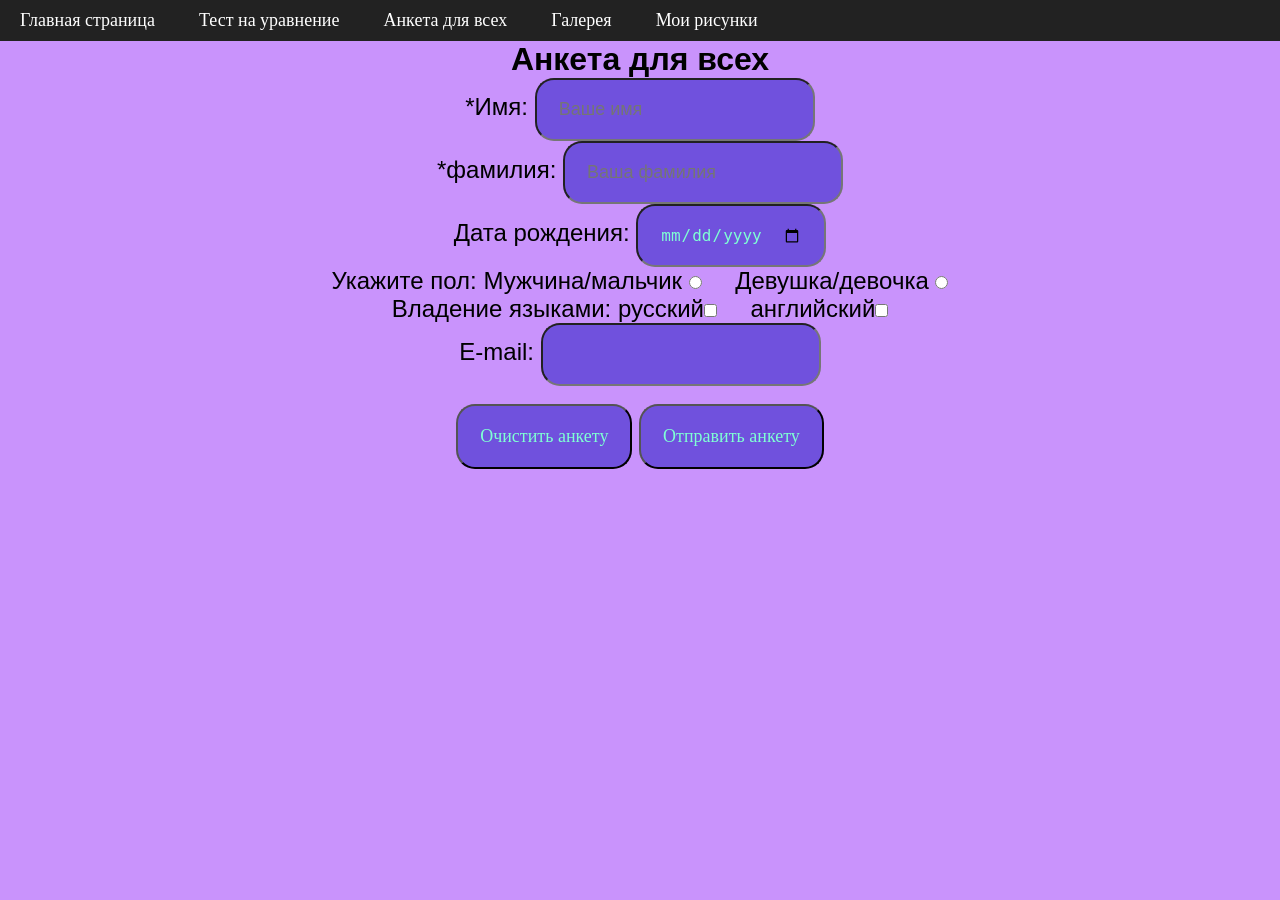
<file: anketa.html>
<!DOCTYPE html>
<html>
<head>
   <link rel="stylesheet" href="style.css">
   <div class="nav">
      <ul class="left">
        <li><a href="softium.html">Главная страница</a></li>
        <li><a href="test_na_urovnenie.html">Тест на уравнение</a></li>
        <li><a href="anketa.html">Анкета для всех</a></li>
        <li><a href="galereya.html">Галерея</a></li>
        <li><a href="yasoidusumasetimcanvas.html">Мои рисунки</a></li>
      </ul>
    </div>
   
<title> Анкета </title>
</head>
<body>
<p style="text-align: center;">
   <h1 align="center"> Анкета для всех </h1>
</p>
<form>
   
   <p style="text-align: center;">
      </p1>
<label> *Имя:
<input type="text" name="first _name" required placeholder='Ваше имя'>
</label>
<br>
<label> *фамилия:
<input type="text" name="second _name" required placeholder='Ваша фамилия'>
</label>
<br>
<label> Дата рождения:
<input type="date" name="3 _name" placeholder='Ваша фамилия'>
</label>
<br>
Укажите пол:
<label> Мужчина/мальчик
<input type="radio" name="s" value="man">
</label>
&nbsp; &nbsp;
<label> Девушка/девочка
<input type="radio" name="s" value="woman">
</label>
<br>
Владение языками:
 <label>
 русский<input type="checkbox" name="ru"value="ru">
 </label>
  <label>
  &nbsp; &nbsp;
 английский<input type="checkbox" name="en"value="en">
 </label>
  <p style="text-align: center;"> <label> E-mail: 
<input type="email" name="4 _name" >
</label>
</p>
<br>
<p style="text-align: center;">
<button align="center" type="reset">Очистить анкету</button>
<button align="center" type="sudmit">Отправить анкету</button>
</p>
</p>
</form>
</body>
</html>
</file>
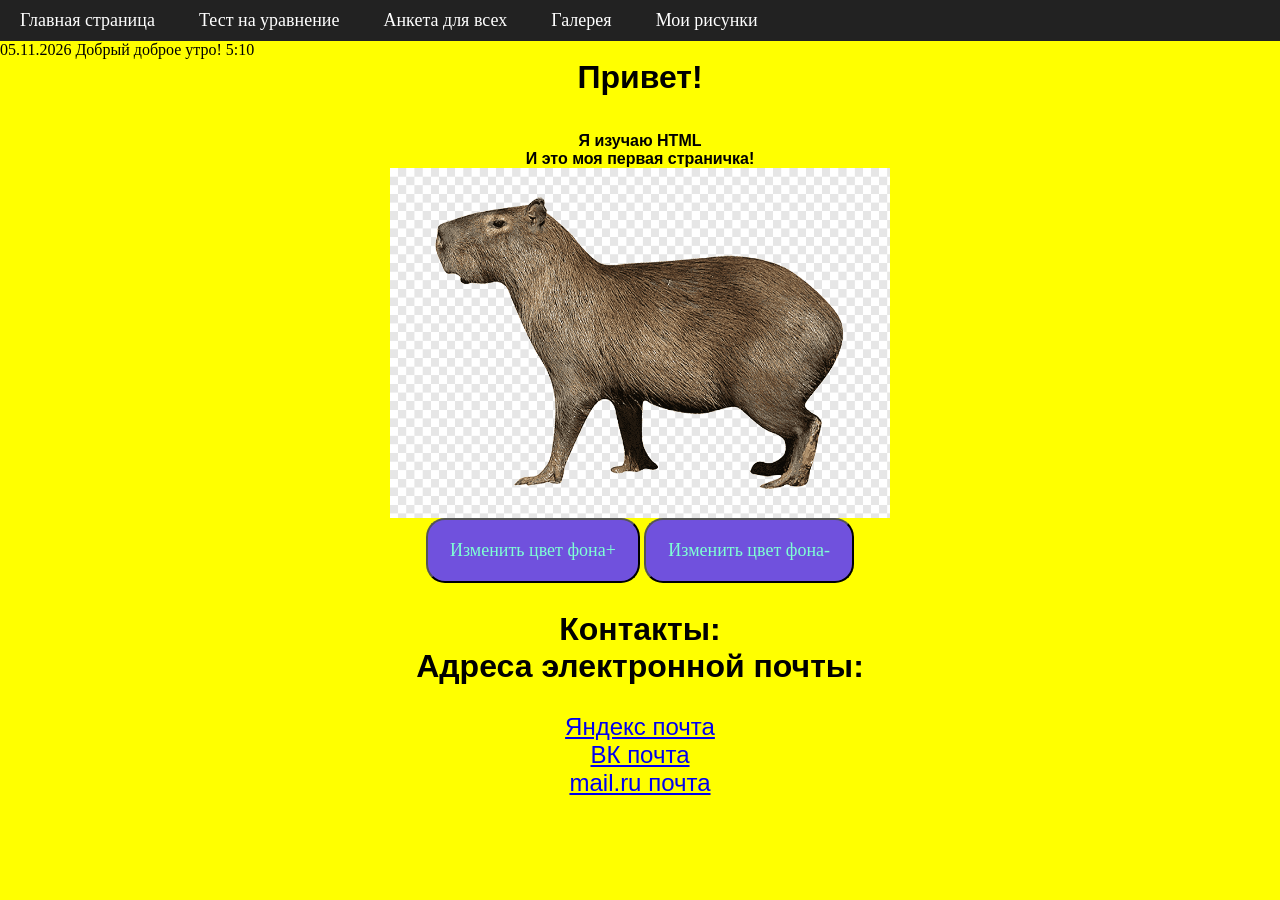
<file: softium.html>
<html>
<head>
  <meta http-equiv="content-type" content="text/html; charset=utf-8">
  <link rel="stylesheet" href="style.css">
  <div class="nav">
    <ul class="left">
      <li><a href="softium.html">Главная страница</a></li>
      <li><a href="test_na_urovnenie.html">Тест на уравнение</a></li>
      <li><a href="anketa.html">Анкета для всех</a></li>
      <li><a href="galereya.html">Галерея</a></li>
      <li><a href="yasoidusumasetimcanvas.html">Мои рисунки</a></li>
    </ul>
  </div>
<title>
Главная страница
</title>
</head>
<script>
var colorArray = ["red", "orange", "yellow", "green", "blue", "magenta", "black"];
var i = 0;
function changeColor() {
document.body.style.background = colorArray[i];
i++;
if( i > colorArray.length - 1){
i = 0;
}
}
function changeColorBack() {
document.body.style.background = colorArray[i];
i--;
if( i < 0){
i = colorArray.length - 1;
}
}
</script>
<script>
var data = new Date() ;
var year = data.getFullYear();
var month = data.getMonth();
var hours = data.getHours() ;
var minutes = data.getMinutes() ;
if (month < 10)
{month='0' + month}
var date = data.getDate();
if (date < 10)
{date='0' + date}
if (hours <12)
document.write (date, '.' , month, '.', year, ' ' , 'Добрый доброе утро!' , ' ' , hours, ':', minutes);
else if (12 <hours <16)
document.write (date, '.' , month, '.', year, ' ' , 'Добрый день !' , ' ' , hours, ':', minutes);
else if (17< hours <22)
document.write (date, '.' , month, '.', year, ' ' , 'Добрый вечер !' , ' ' , hours, ':', minutes);
else
document.write (date, '.' , month, '.', year, ' ' , 'Спокойной ночи.' , ' ' , hours, ':', minutes);

</script>
<body bgcolor=yellow>
  <p>
 <H1 align=center>  Привет! </h1>  <br> 
 <br>
<H4 align=center> Я изучаю HTML   <br>
  
И это моя первая страничка!<br>
</p>
 <img src='test_image.png' width='500'height='350'>
 <br>
 <button onclick="changeColor();">Изменить цвет фона+</button>
  <button onclick="changeColorBack() ;">Изменить цвет фона-</button>
  <br>
  <p>
    <br>
 <h1>Контакты:</h1>
  <h1>Адреса электронной почты:</h1>
  </p>
<p>
  <br>
  <p><p><a href="mailto:eas14ru@yandex.ru" >Яндекс почта</a></p></p>
  </p><p><a href="mailto:eas14ru@vk.com">ВК почта</a></p> <p><a href="mailto:alex14ioafr5@mail.ru">mail.ru почта</a></p>
</p>
</p>
</body>
</file>
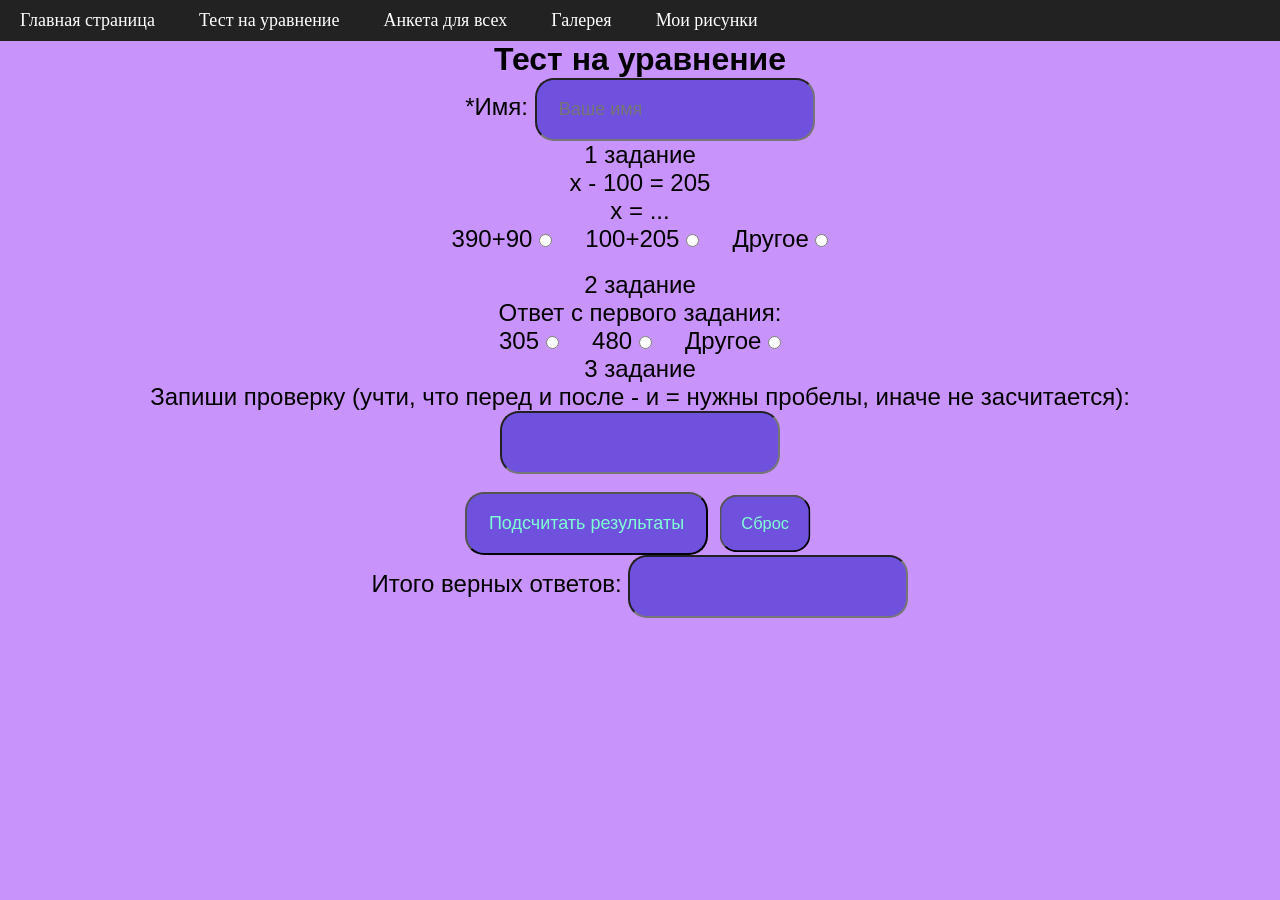
<file: test_na_urovnenie.html>
<!DOCTYPE html>
<html>
<head>
    <link rel="stylesheet" href="style.css">
    <div class="nav">
        <ul class="left">
          <li><a href="softium.html">Главная страница</a></li>
          <li><a href="test_na_urovnenie.html">Тест на уравнение</a></li>
          <li><a href="anketa.html">Анкета для всех</a></li>
          <li><a href="galereya.html">Галерея</a></li>
          <li><a href="yasoidusumasetimcanvas.html">Мои рисунки</a></li>
        </ul>
      </div>
<title> Тест на уравнение </title>
</head>

<body>

    
    <h1 align="center"> Тест на уравнение </h1>
<form>
    <p style="text-align: center;">
<label> *Имя:
<input type="text" name="first _name" placeholder='Ваше имя'>
</label>
<br>
<label> 
1 задание
<br>
x - 100 = 205
<br>
x = ...
<p style="text-align: center;">
<label> 390+90
<input type="radio" name="s" value="0">
</label>
&nbsp; &nbsp;
<label> 100+205
<input type="radio" name="s" value="1">
</label>
&nbsp; &nbsp;
<label> Другое
<input type="radio" name="s" value="0">
</label>
</p>
<br>
<label> 
<p style="text-align: center;">
2 задание
<br>
Ответ с первого задания:
</p>
<p style="text-align: center;">
<label> 305
<input type="radio" name="a" value="1">
</label>
&nbsp; &nbsp;
<label> 480
<input type="radio" name="a" value="0">
</label>
&nbsp; &nbsp;
<label> Другое
<input type="radio" name="a" value="0">
</label>
</label>
</p>
<p style="text-align: center;">
<label>
3 задание
<br>
Запиши проверку (учти, что перед и после - и = нужны пробелы, иначе не засчитается):  
</p>
<p style="text-align: center;">
  <input type="text" name="tt" value="" > <p style="text-align: center;"></p> 
</label>
</label>
</p>
<br>
<p style="text-align: center;">
<span id="a"><input type="button" id="calc" value="Подсчитать результаты"></span>
<input type="reset" value="Сброс" id="sbros_a">
</p>
<p style="text-align: center;"> 
Итого верных ответов: <input type="text" name="result" readonly>
</p>
</form>
</body>
<script>
calc.onclick = function() {
var myform = this.form;
var sum = 0;
if(myform.s.value == '1') sum++;
if(myform.a.value == '1') sum++;
if(myform.tt.value == '305 - 100 = 205') sum++;
myform.result.value = sum;
}
</script>
</html>
</file>
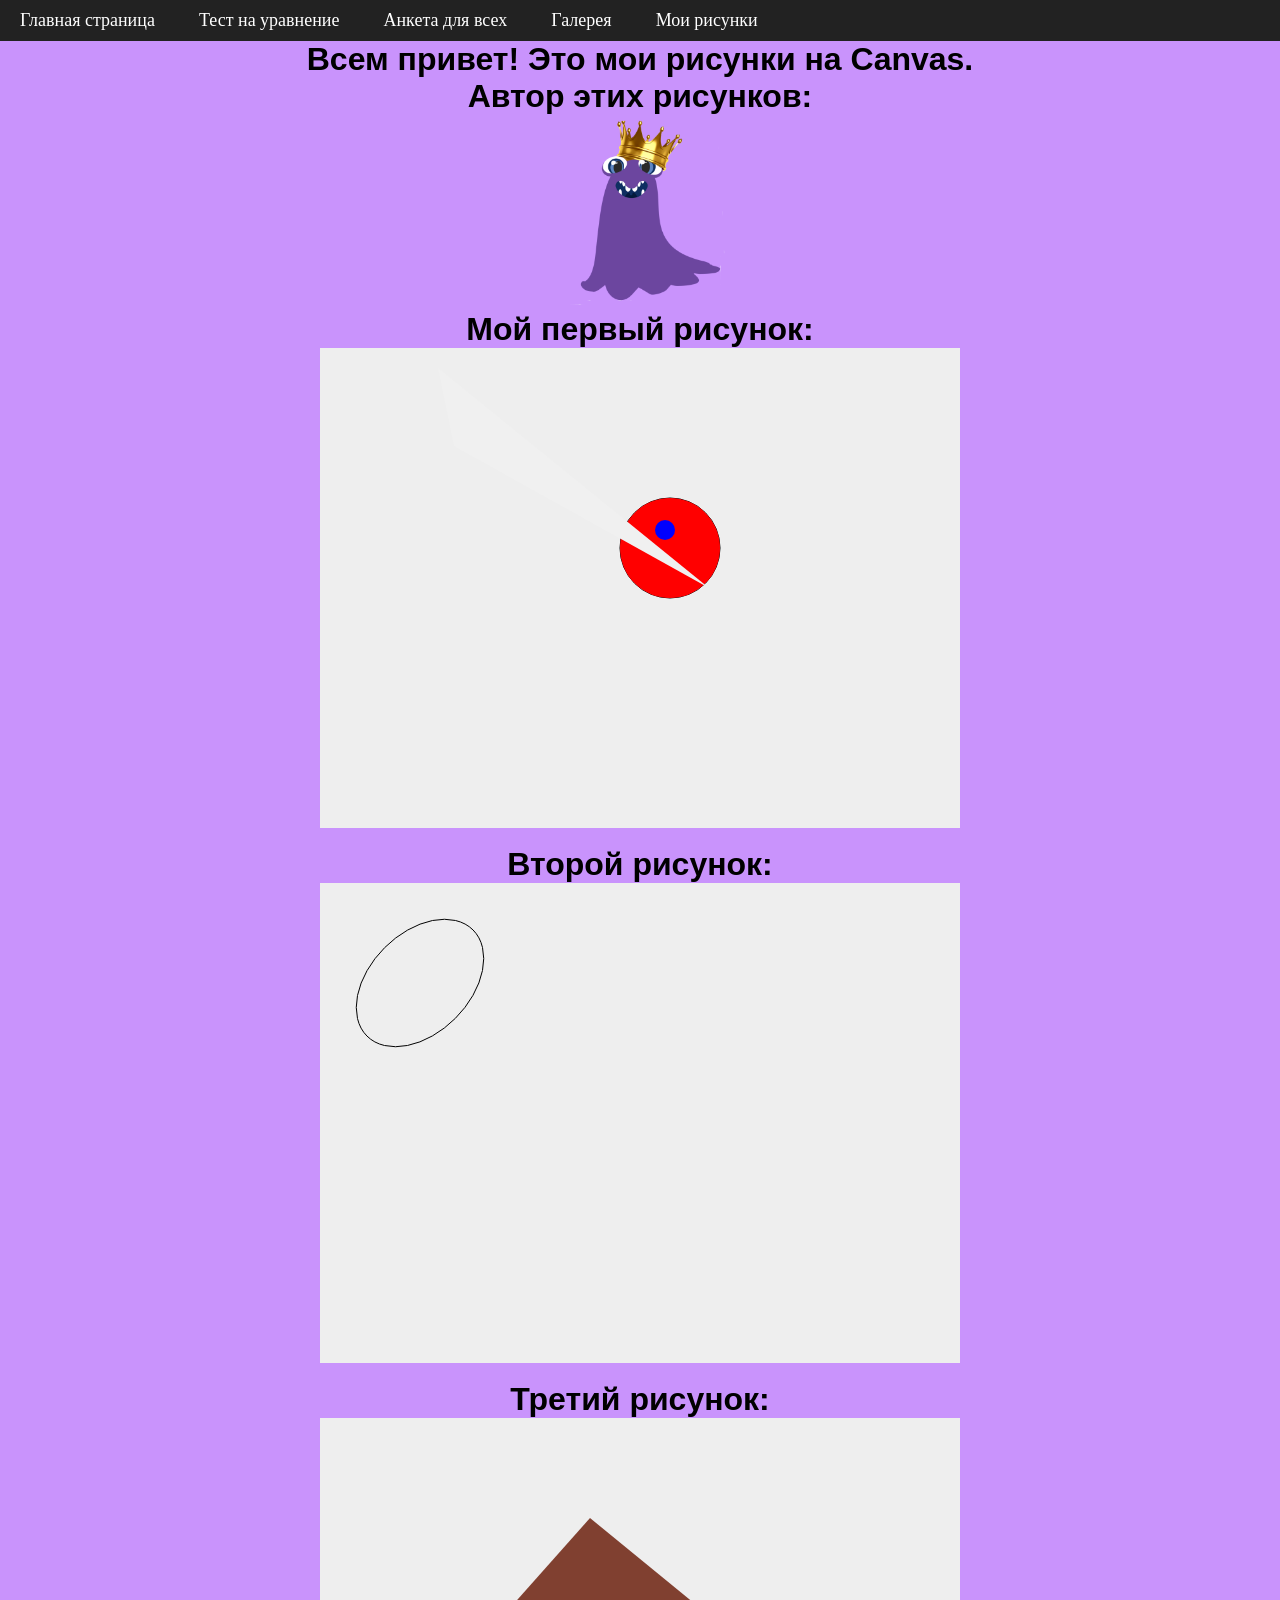
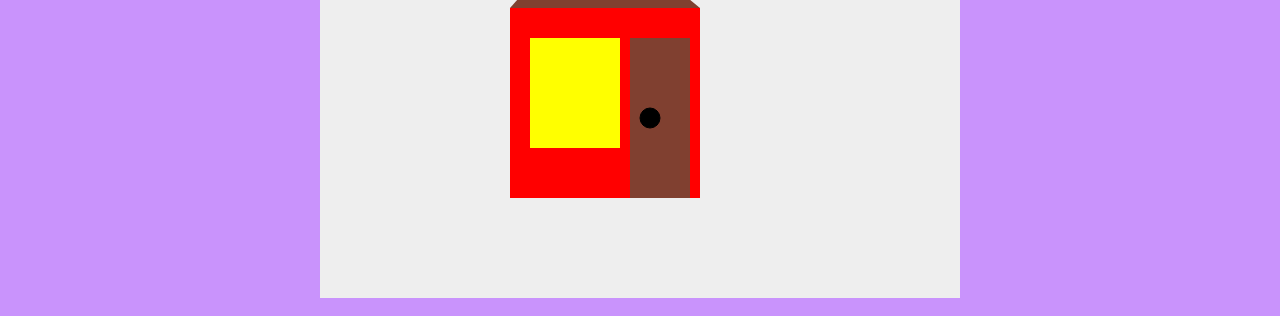
<file: yasoidusumasetimcanvas.html>
<!DOCTYPE html>
<html>
<head>
    <div class="nav">
        <ul class="left">
          <li><a href="softium.html">Главная страница</a></li>
          <li><a href="test_na_urovnenie.html">Тест на уравнение</a></li>
          <li><a href="anketa.html">Анкета для всех</a></li>
          <li><a href="galereya.html">Галерея</a></li>
          <li><a href="yasoidusumasetimcanvas.html">Мои рисунки</a></li>
        </ul>
      </div>
    <link rel="stylesheet" type="text/css" href="style.css">
    <title>Мои рисунки</title>
    <style>
        canvas {background: #eee; display: block; margin: 0 auto;}
        .fig {
                font-family: "Roboto", sans-serif;
    font-weight: 600;
    font-style: normal;
    text-align: center; /* Выравнивание по центру */ 
        }
    </style>

</head>
<body>
    <p><h1>Всем привет! Это мои рисунки на Canvas. </h1></p>
    <h1 align="center">Автор этих рисунков:</h1> <p class="fig"> <img src="чудик с короной (настоящий пацан👑).png" width="190"></p>
    <h1>Мой первый рисунок:</h1>
<canvas id="mycanvas" width="640" height="480"></canvas>
<br>
<h1>Второй рисунок:</h1>
<canvas id="mycanvasaa" width="640" height="480"></canvas>
<br>
<h1>Третий рисунок:</h1>
<canvas id="mycanvasaaaa" width="640" height="480"></canvas>
<br>
<script>
    var canvas = document.getElementById("mycanvas");
    var ctx=canvas.getContext("2d");
    ctx.beginPath();
    ctx.fillStyle = "#ff0000";
    ctx.arc(350, 200, 50, 2*Math.PI,0);
    ctx.stroke();
    ctx.fill();
    ctx.closePath();
    ctx.beginPath();
    ctx.fillStyle = "#0000ff";
    ctx.arc(345, 182, 10, 2*Math.PI,0);
    ctx.fill();
    ctx.closePath();
    ctx.beginPath();
    ctx.fillStyle = "#f0f0f0";
    ctx.moveTo(389, 240);
    ctx.lineTo(118, 20);
    ctx.lineTo(134, 98);
    ctx.fill();
    ctx.closePath();
    
    
    </script>
<script>
    var canvas = document.getElementById("mycanvasaa");
    var ctx=canvas.getContext("2d");
    ctx.beginPath();
ctx.ellipse(100, 100, 50, 75, Math.PI / 4, 0, 2 * Math.PI);
ctx.stroke();
</script>
<script>
     var canvas = document.getElementById("mycanvasaaaa");
    var ctx=canvas.getContext("2d");
    ctx.beginPath();
    ctx.fillStyle = "#ff0000";
    ctx.rect(190, 190, 190, 190);
    ctx.fill();
    ctx.closePath();
    ctx.beginPath();
    ctx.fillStyle = "#FFFF00";
    ctx.rect(210, 220, 90, 110);
    ctx.fill();
    ctx.closePath();
    ctx.beginPath();
    ctx.fillStyle = "#804030";
    ctx.rect(310, 220, 60, 160);
    ctx.fill();
    ctx.closePath();
    ctx.beginPath();
    ctx.fillStyle = "#000000";
    ctx.arc(330, 300, 10, 2*Math.PI,0);
    ctx.stroke();
    ctx.fill();
    ctx.closePath();
    ctx.beginPath();
    ctx.fillStyle = "#804030";
    ctx.moveTo(190, 190);
    ctx.lineTo(270, 100);
    ctx.lineTo(380, 190);
    ctx.fill();
    ctx.closePath();
    ctx.beginPath();
    //ctx.fillStyle = "#000000";
   // ctx.ellipse(100, 100, 50, 75, Math.PI / 4, 0, 2 * Math.PI);
    //ctx.fill();
    //omogiti.closePath();
    ctx.beginPath();
    ctx.fillStyle = "#000000";
    ctx.moveTo(210, 220);
    ctx.lineTo(210, 110);
    ctx.lineTo(210, 120);
    ctx.fill();
    ctx.closePath();
</script>
</body>
</html>
</file>
<file: style.css>
button {
    color:aquamarine;
    padding: 20px 22px;
    border-radius: 19px;
    background: #7051dd;
    transition: all 0.2s ease;
    font-family: cursive;
    font-size: large;
    align-content: center;
}
button:active {
    transform: scale(0.81);
}
p {
    font-family: cursive;
    font-size:x-large;
    font-family: "Roboto", sans-serif;
    font-weight: 400;
    font-style: normal;
    text-align: center;
}

input 
{
    color:aquamarine;
    text-decoration-color: aquamarine;
    background: #7051dd;
    font-size: large;
    padding: 19px 22px;
    border-radius: 19px;
}
#calc:active
{
    transform: scale(0.91);
}
#vlevo:active
{
    transform: scale(0.91);
}
#calc
{
    transition: all 0.2s ease;
}
#sbros_a
{
    transform: scale(0.91);
}
#vlevo
{
    transition: all 0.2s ease;
}
#vpravo
{
    transition: all 0.2s ease;
}
#vpravo:active
{
    transform: scale(0.91);
}
html {
    background-color: rgb(201, 147, 252);
}
  h1 {
      font-family: "Roboto", sans-serif;
      font-weight: 600;
      font-style: normal;
      text-align: center;
  }
  h2 {
    font-family: "Roboto", sans-serif;
    font-weight: 600;
    font-style: normal;
    text-align: center;
}
h3 {
    font-family: "Roboto", sans-serif;
    font-weight: 600;
    font-style: normal; text-align: center;
}
h4 {
    font-family: "Roboto", sans-serif;
    font-weight: 600;
    font-style: normal;
    text-align: center;
}
h5 {
    font-family: "Roboto", sans-serif;
    font-weight: 600;
    font-style: normal; text-align: center;
}
h6 {
    font-family: "Roboto", sans-serif;
    font-weight: 600;
    font-style: normal; text-align: center;
}
.fig {
    font-family: "Roboto", sans-serif;
    font-weight: 600;
    font-style: normal;
    text-align: center; /* Выравнивание по центру */ 
}
* {
    margin: 0;
    padding: 0;
    box-sizing: border-box;
}
.nav {
    color: white;
    background: #222;
    display: flex;
    justify-content: space-between;
}
.left li {
    display: inline-block;
    list-style: none;
    padding: 10px 20px;
    font-size: 18px;
}
.left li a{
    text-decoration: none;
    color: #fff;
}
.left li:hover {
    background: #ccc;
    transform: scale(1.21);
}
.left li {
    transition: all 0.2s ease;
}
.actat:active {
    transform: scale(1.31);
}
</file>
